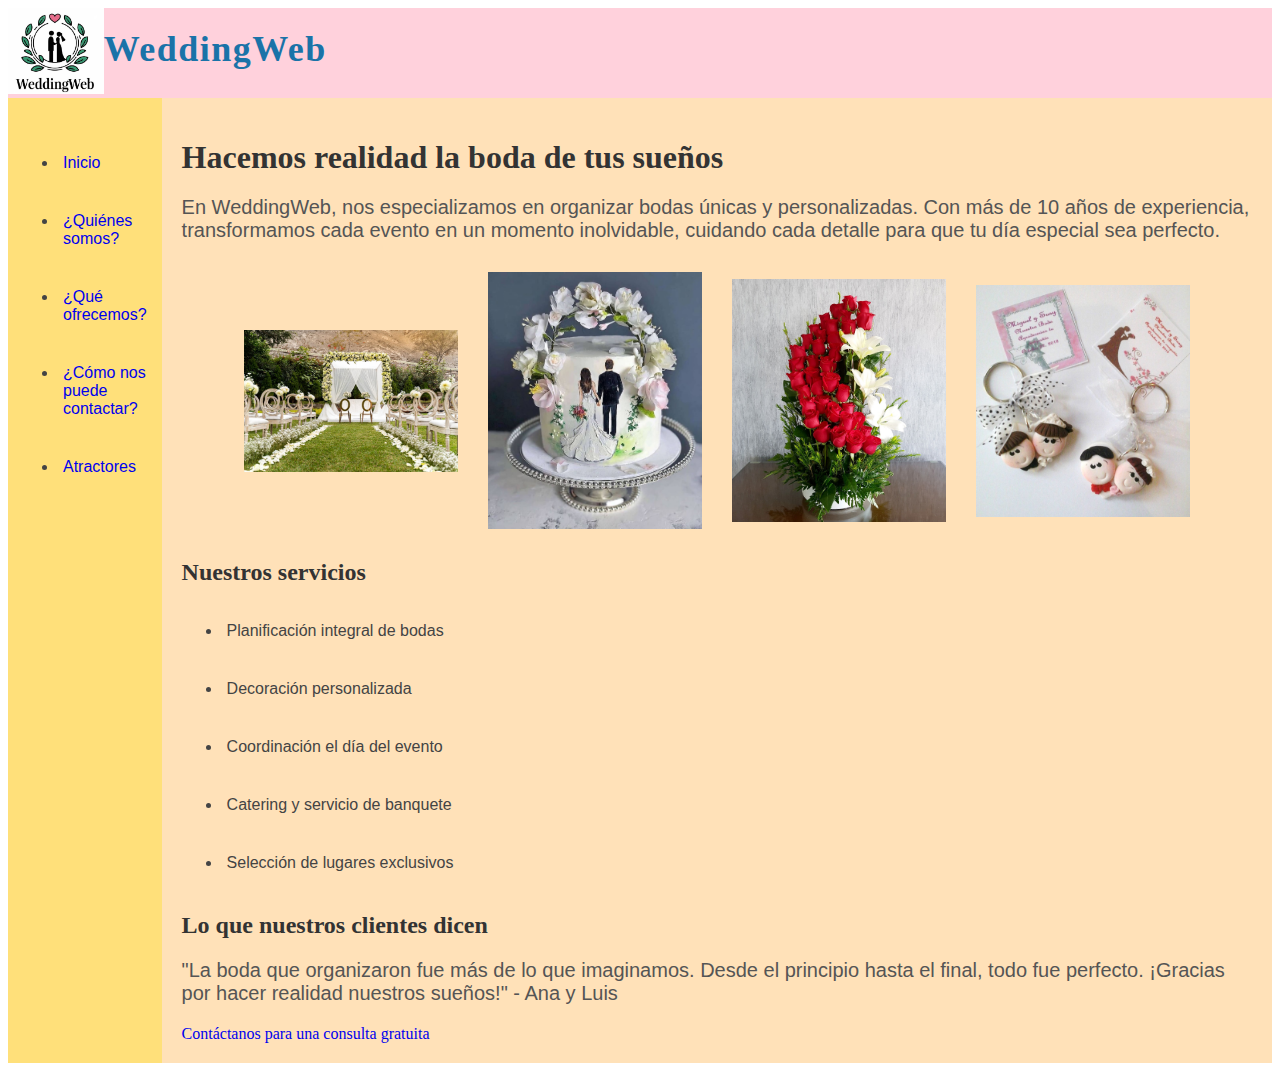
<file: Index.html>
<!DOCTYPE html>
<html lang="en">
<head>
    <meta charset="UTF-8">
    <meta name="viewport" content="width=device-width, initial-scale=1.0">
    <title>Eventos !!</title>
    <link rel="stylesheet" type="text/css" href="estilos.css">
</head>
<body>
    <header>
        <img src="Imagenes/logo.jpeg" alt="logo" class="logo">
        <h1>WeddingWeb</h1>
    </header>
    
    <div class="contenedor">
        <div class="menu">
            <ul>
                <li><a href="index.html">Inicio</a></li>
                <li><a href="QuienesSomos.html">¿Quiénes somos?</a></li>
                <li><a href="QueOfrecemos.html">¿Qué ofrecemos?</a></li>
                <li><a href="contacto.html">¿Cómo nos puede contactar?</a></li>
                <li><a href="Atractores.html">Atractores</a></li>
            </ul>
        </div>
    
        <div class="contenido">       
                <h1>Hacemos realidad la boda de tus sueños</h1>
                <p>En WeddingWeb, nos especializamos en organizar bodas
                 únicas y personalizadas. Con más de 10 años de experiencia,
                 transformamos cada evento en un momento inolvidable, cuidando cada 
                 detalle para que tu día especial sea perfecto.</p>
            
                <div class="Galeria">
                    <img class="img" src="Imagenes/boda.jpeg" alt="Boda al aire libre">
                    <img class="img" src="Imagenes/pastel.jpeg" alt="Pastel de bodas">
                    <img class="img" src="Imagenes/rosas.jpeg" alt="Arreglo floral">
                    <img class="img" src="Imagenes/llaveros.jpeg" alt="Recuerdos de boda">
                </div>
            <section class="servicios">
                <h2>Nuestros servicios</h2>
                <ul>
                    <li>Planificación integral de bodas</li>
                    <li>Decoración personalizada</li>
                    <li>Coordinación el día del evento</li>
                    <li>Catering y servicio de banquete</li>
                    <li>Selección de lugares exclusivos</li>
                </ul>
            </section>

                <h2>Lo que nuestros clientes dicen</h2>
                <p>"La boda que organizaron fue más de lo que imaginamos.
                 Desde el principio hasta el final, todo fue perfecto. 
                 ¡Gracias por hacer realidad nuestros sueños!" - Ana y Luis</p>
            
                <a href="contacto.html" >Contáctanos para una consulta gratuita</a>     
        </div>
    </div>    
</body>
</html>
</file>
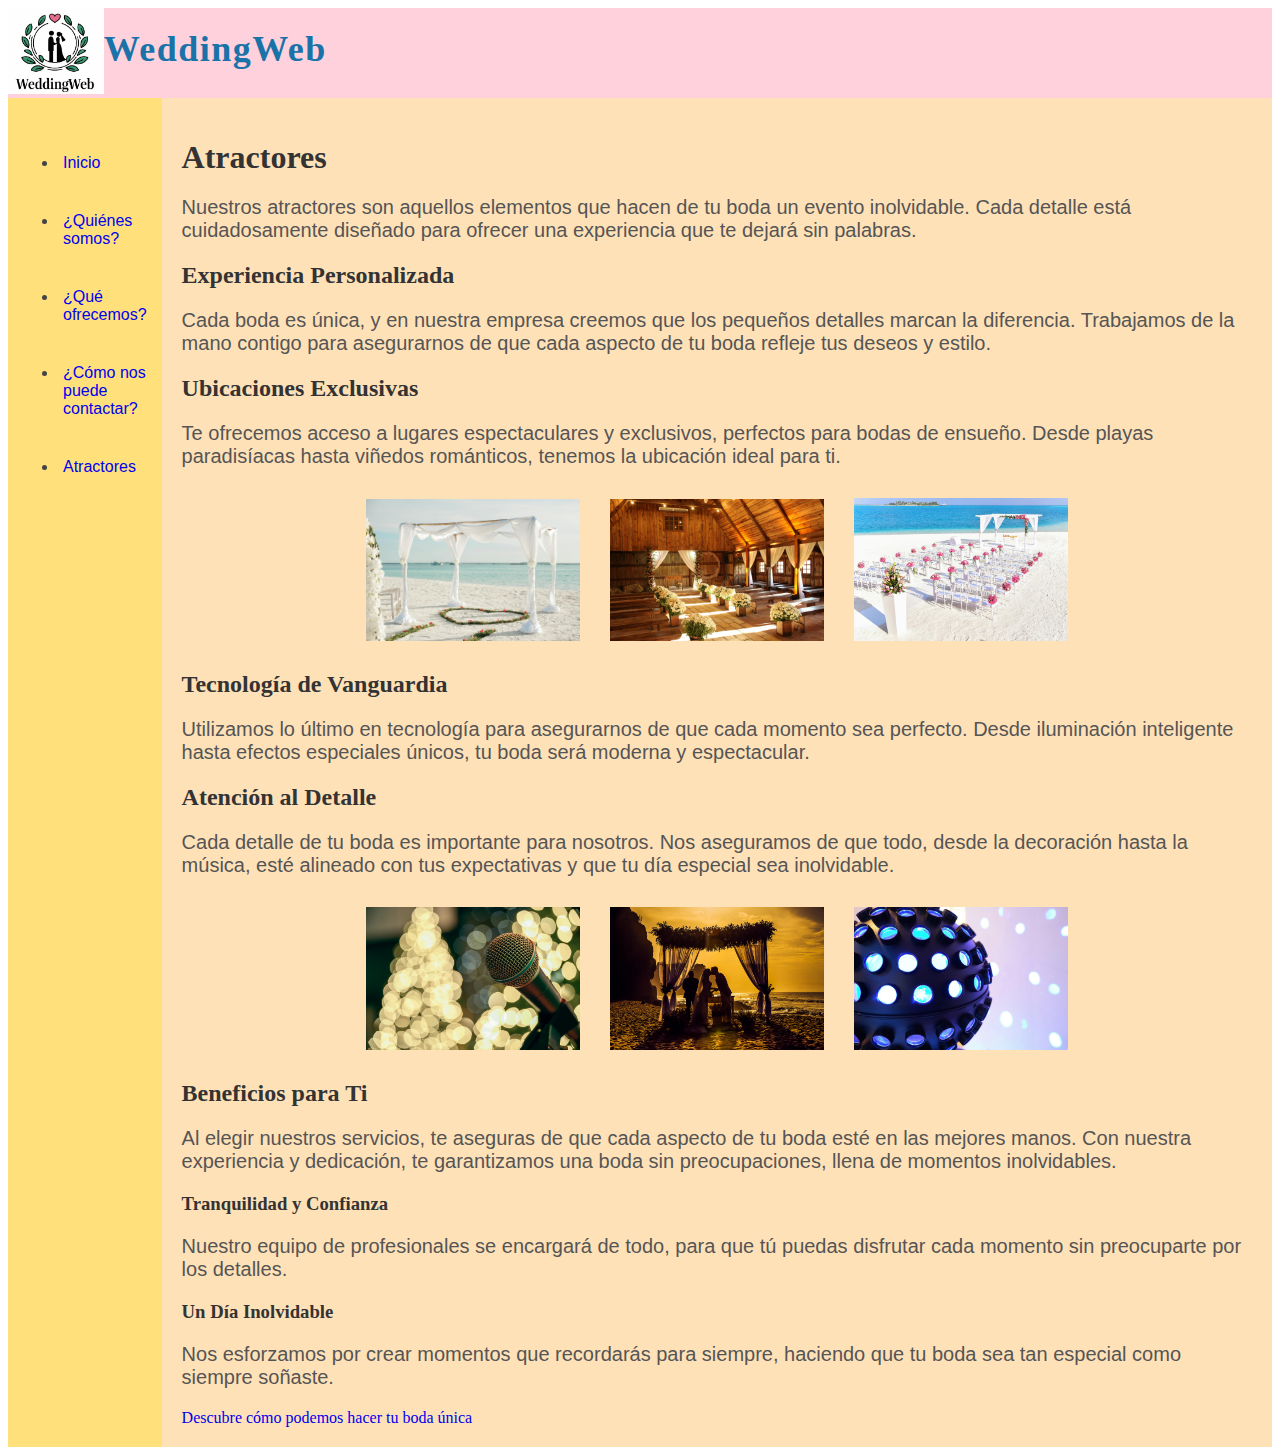
<file: Atractores.html>
<!DOCTYPE html>
<html lang="en">
<head>
    <meta charset="UTF-8">
    <meta name="viewport" content="width=device-width, initial-scale=1.0">
    <title>Eventos !!</title>
    <link rel="stylesheet" type="text/css" href="estilos.css">
</head>
<body>
    <header>
        <img src="Imagenes/logo.jpeg" alt="logo" class="logo">
        <h1>WeddingWeb</h1>
    </header>
    
    <div class="contenedor">
        <div class="menu">
            <ul>
                <li><a href="index.html">Inicio</a></li>
                <li><a href="QuienesSomos.html">¿Quiénes somos?</a></li>
                <li><a href="QueOfrecemos.html">¿Qué ofrecemos?</a></li>
                <li><a href="contacto.html">¿Cómo nos puede contactar?</a></li>
                <li><a href="Atractores.html">Atractores</a></li>
            </ul>
        </div>
    
        <div class="contenido">
            <h1>Atractores</h1>
            <p>Nuestros atractores son aquellos elementos que hacen 
            de tu boda un evento inolvidable. Cada detalle está cuidadosamente
            diseñado para ofrecer una experiencia que te dejará sin palabras.</p>

            <h2>Experiencia Personalizada</h2>
            <p>Cada boda es única, y en nuestra empresa creemos que los pequeños
            detalles marcan la diferencia. Trabajamos de la mano contigo para asegurarnos
            de que cada aspecto de tu boda refleje tus deseos y estilo.</p>

            <h2>Ubicaciones Exclusivas</h2>
            <p>Te ofrecemos acceso a lugares espectaculares y exclusivos, perfectos
            para bodas de ensueño. Desde playas paradisíacas hasta viñedos románticos,
            tenemos la ubicación ideal para ti.</p>

            <div class="Galeria">
                <img class="img" src="Imagenes/altarPlaya.jpg" alt="Ubicaciones Exclusivas">
                <img class="img" src="Imagenes/bodaCabaña.jpg" alt="Decoración Personalizada">
                <img class="img" src="Imagenes/bodaPlaya2.jpg" alt="Decoración Personalizada">
            </div>

            <h2>Tecnología de Vanguardia</h2>
            <p>Utilizamos lo último en tecnología para asegurarnos de que cada momento
            sea perfecto. Desde iluminación inteligente hasta efectos especiales únicos,
            tu boda será moderna y espectacular.</p>

            <h2>Atención al Detalle</h2>
            <p>Cada detalle de tu boda es importante para nosotros. 
            Nos aseguramos de que todo, desde la decoración hasta la música, 
            esté alineado con tus expectativas y que tu día especial sea inolvidable.</p>

            <div class="Galeria">
                <img class="img" src="Imagenes/sonido.jpg" alt="Ubicaciones Exclusivas">
                <img class="img" src="Imagenes/atardecer.jpg" alt="Decoración Personalizada">
                <img class="img" src="Imagenes/iluminacion.jpg" alt="Tecnología de Vanguardia">
            </div>

            <h2>Beneficios para Ti</h2>
            <p>Al elegir nuestros servicios, te aseguras de que cada aspecto de tu boda
            esté en las mejores manos. Con nuestra experiencia y dedicación, te 
            garantizamos una boda sin preocupaciones, llena de momentos inolvidables.</p>

            <h3>Tranquilidad y Confianza</h3>
            <p>Nuestro equipo de profesionales se encargará de todo, para que tú puedas
            disfrutar cada momento sin preocuparte por los detalles.</p>

            <h3>Un Día Inolvidable</h3>
            <p>Nos esforzamos por crear momentos que recordarás para siempre, haciendo
            que tu boda sea tan especial como siempre soñaste.</p>

            <a href="contacto.html" class="cta-button">Descubre cómo podemos hacer tu
            boda única</a>

            
        </div>
    </div>    
</body>
</html>
</file>
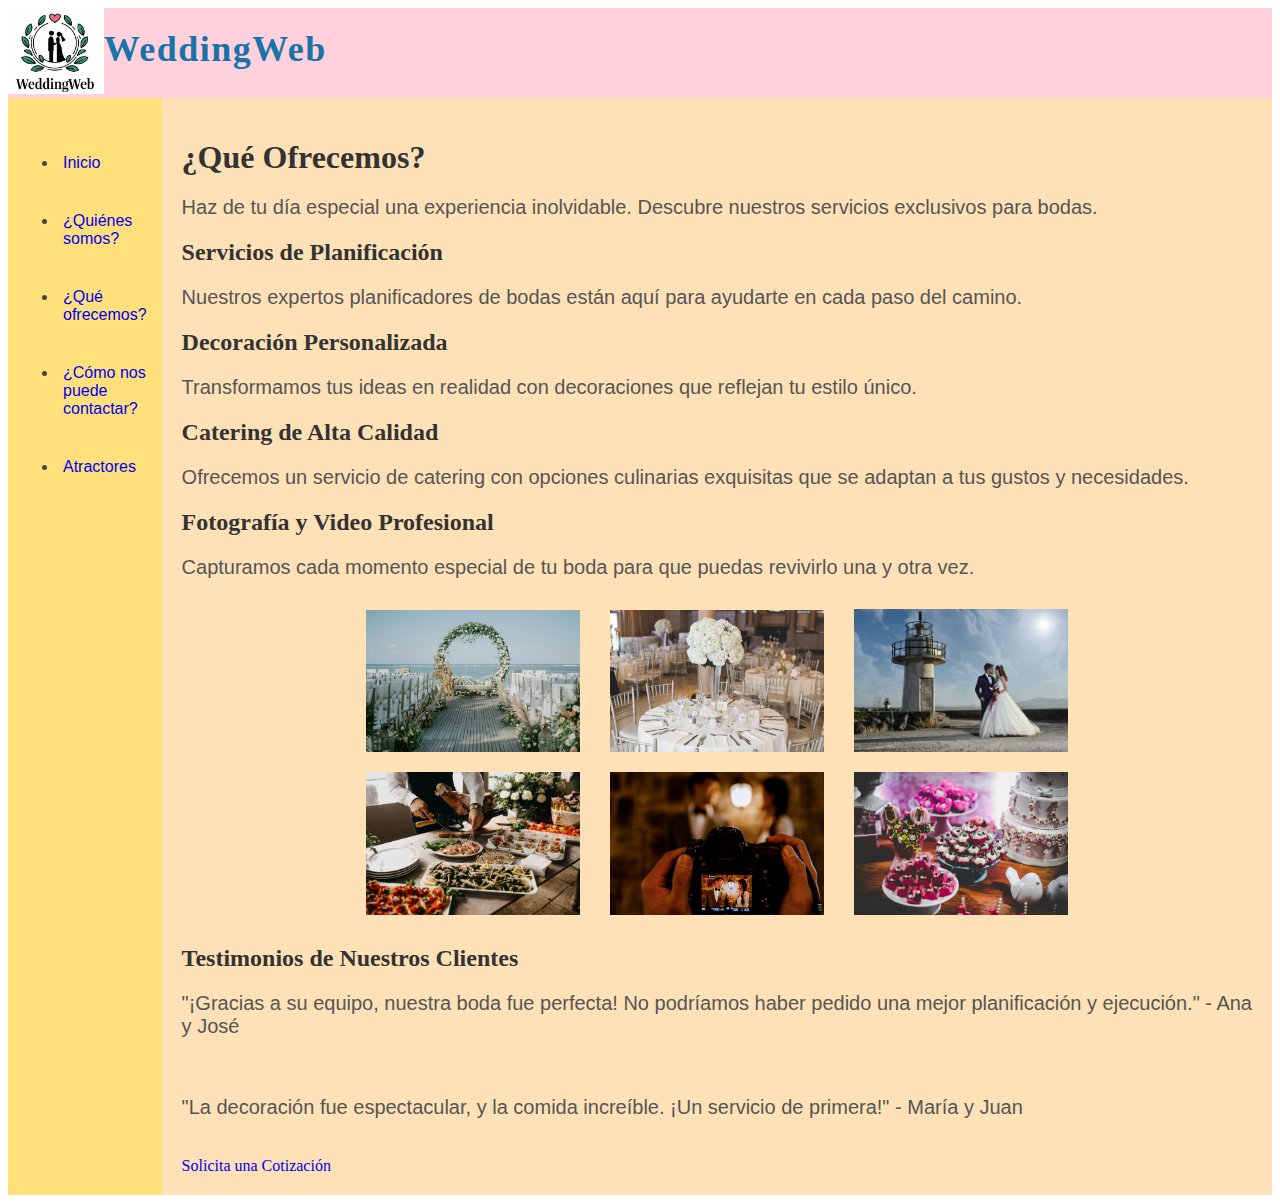
<file: QueOfrecemos.html>
<!DOCTYPE html>
<html lang="en">
<head>
    <meta charset="UTF-8">
    <meta name="viewport" content="width=device-width, initial-scale=1.0">
    <title>Eventos !!</title>
    <link rel="stylesheet" type="text/css" href="estilos.css">
</head>
<body>
    <header>
        <img src="Imagenes/logo.jpeg" alt="logo" class="logo">
        <h1>WeddingWeb</h1>
    </header>
    
    <div class="contenedor">
        <div class="menu">
            <ul>
                <li><a href="index.html">Inicio</a></li>
                <li><a href="QuienesSomos.html">¿Quiénes somos?</a></li>
                <li><a href="QueOfrecemos.html">¿Qué ofrecemos?</a></li>
                <li><a href="contacto.html">¿Cómo nos puede contactar?</a></li>
                <li><a href="Atractores.html">Atractores</a></li>
            </ul>
        </div>
    
        <div class="contenido">
            <h1>¿Qué Ofrecemos?</h1>
                <p>Haz de tu día especial una experiencia inolvidable. 
                Descubre nuestros servicios exclusivos para bodas.</p>

            <h2>Servicios de Planificación</h2>
                <p>Nuestros expertos planificadores de bodas están aquí para ayudarte
                 en cada paso del camino.</p>

            <h2>Decoración Personalizada</h2>
                <p>Transformamos tus ideas en realidad con decoraciones que reflejan
                 tu estilo único.</p>

            <h2>Catering de Alta Calidad</h2>
                <p>Ofrecemos un servicio de catering con opciones culinarias exquisitas
                 que se adaptan a tus gustos y necesidades.</p>

            <h2>Fotografía y Video Profesional</h2>
                <p>Capturamos cada momento especial de tu boda para que puedas revivirlo
                 una y otra vez.</p>

                <div class="Galeria">
                    <img class="img" src="Imagenes/bodaPlaya.jpg" alt="Planificación de Bodas">
                    <img class="img" src="Imagenes/Mesas.jpg" alt="Decoración">
                    <img class="img" src="Imagenes/lugarEspecial.jpg" alt="Planificación de Bodas">                
                </div>
                <div class="Galeria">
                    <img class="img" src="Imagenes/banquete.jpg" alt="Fotografía y Video">
                    <img class="img" src="Imagenes/fotografo2.jpg" alt="Fotografía y Video">
                    <img class="img" src="Imagenes/bocadillos.jpg" alt="Fotografía y Video">
                </div>

            <h2>Testimonios de Nuestros Clientes</h2>
                <p>"¡Gracias a su equipo, nuestra boda fue perfecta! No podríamos haber
                 pedido una mejor planificación y ejecución." - Ana y José</p> <br>
                <p>"La decoración fue espectacular, y la comida increíble. ¡Un servicio
                 de primera!" - María y Juan</p> <br>

                <a href="contacto.html" class="cta-button">Solicita una Cotización</a>

            
        </div>
    </div>    
</body>
</html>
</file>
<file: estilos.css>
.contenedor{
    display: flex;
}
.menu{
	width:25%;	
	background-color: #ffe07a;   
    padding: 20px 10px;
    flex-grow: 1;
    text-align: left;
}

.contenido{
    flex-grow: 1;
	background-color:#ffe1b8;
	padding: 20px;
}

header{
    height: 10vh;
    display: flex;
    background-color: #FFD1DC
}

li{  
    padding: 20px 5px;
    text-align: left;
    font-family: Arial, Helvetica, sans-serif;
    color: #444;
    text-align: left;
}
.logo{
    height: 86px;
}
a{
    text-decoration: none;
}
a:hover{
    text-decoration: underline;
}
.Galeria{
    display: flex;
    gap: 10px;
    justify-content: center;
    align-items: center;
    flex-wrap: wrap; /*para que se alinie verticalmete si la pantalla se achica*/
    
}
.img{
    padding: 10px;
    width: 20%;
    height: auto;
    border-radius: 7px;
    min-width: 200px;
}



header h1{
    font-family: 'Times New Roman', Times, serif;
    font-size: 36px;
    color: #1a73a8;
    text-align: center;
    margin: 20px 0;
    padding-bottom: 10px;
    letter-spacing: 1.5px;
}

h1, h2, h3 {
    color: #333;
    font-family: Georgia, 'Times New Roman', Times, serif;
    text-align: left;
    margin-bottom: 15px;
}

p{
    color: #555;
    font-family: Arial, Helvetica, sans-serif;
    font-size: 20px;
}
</file>
